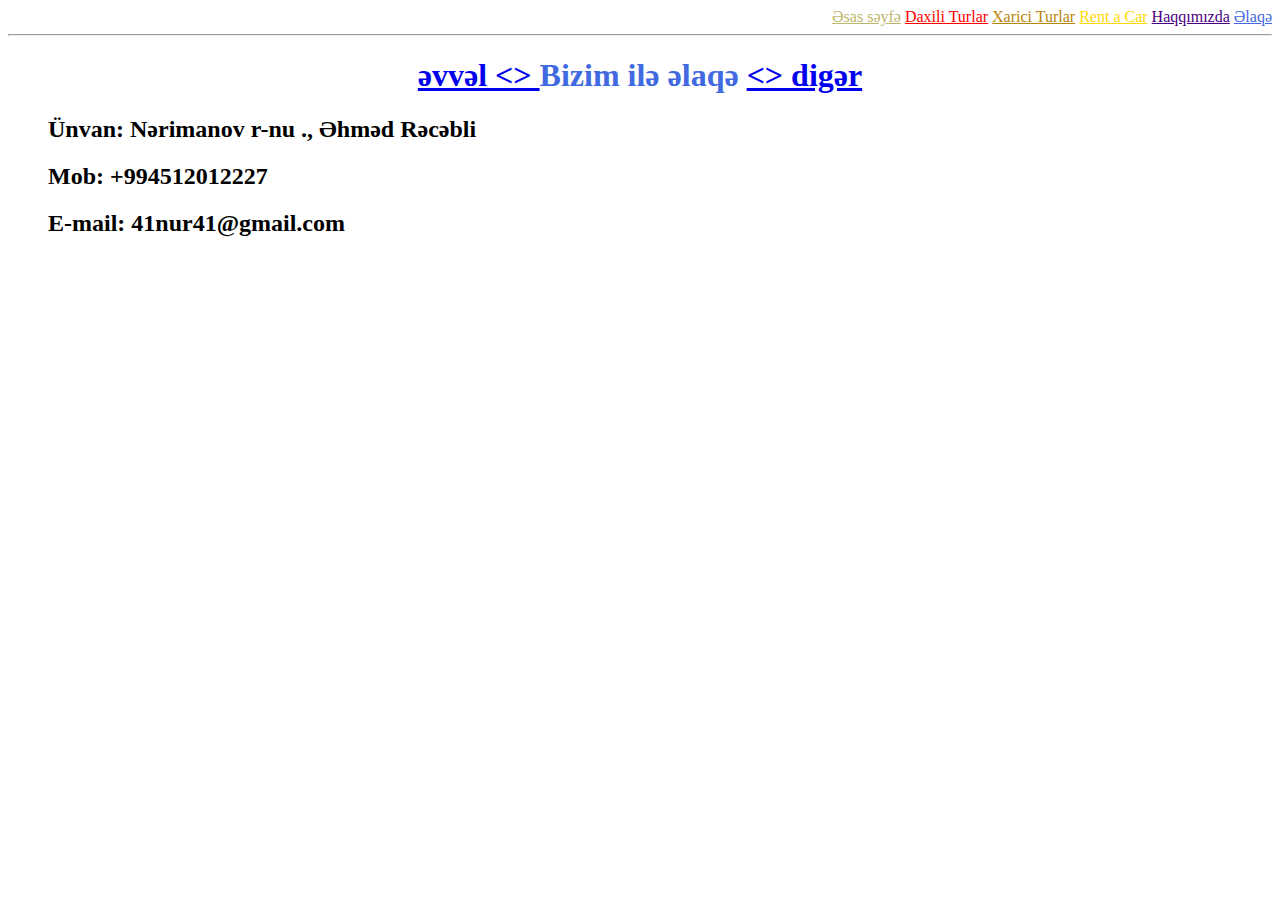
<file: Pragmatech/FirstWebPage/elaqe.html>
<html>  
    <head>
<title>Antour.az</title>
<link rel="stylesheet" href="css/style.css">
<link rel="shourtcut icon" href="https://backend.traviyo.com/Images/Categorys/Nikunj%20Jobanputra_10390/637164219533342099_temp.jpg">
</style>
    </head>

<body>
    <div class="menu" >

    
        <a style="color: darkkhaki;" href="index.html">Əsas səyfə</a>
        <a style="color: red;" href="daxili.html">Daxili Turlar</a>
        <a style="color: darkgoldenrod;" href="xarici.html">Xarici Turlar</a>
        <a style="color: gold;" href="car.html">Rent a Car</a>
        <a style="color: indigo;" href="about.html">Haqqımızda</a>
        <a style="color: royalblue;" href="elaqe.html">Əlaqə</a>    

    </div>
    <hr>
    <h1 class="bigcentre" style="color: royalblue;"><a href="about.html">
        əvvəl  <>
    </a>
        Bizim ilə əlaqə
        <a href="index.html">
            <> digər 
            </a>
    </h1>
    

    <ul>
        <h2>Ünvan: Nərimanov r-nu ., Əhməd Rəcəbli</h2>
        <h2>Mob: +994512012227</h2>
        <h2>E-mail: 41nur41@gmail.com</h2>
    </ul>
</body> 

</html>
</file>
<file: Pragmatech/FirstWebPage/css/style.css>
ul li{
    display: inline-block;
           margin: 20px
}
.tarix{
    color: aqua;
    
}
.qiymet{
    color: red;
    
}
.bigcentre{
    text-align: center
    

}

.menu{
    text-align: end;
}

.menu1{
    text-align: center;
}
</file>
